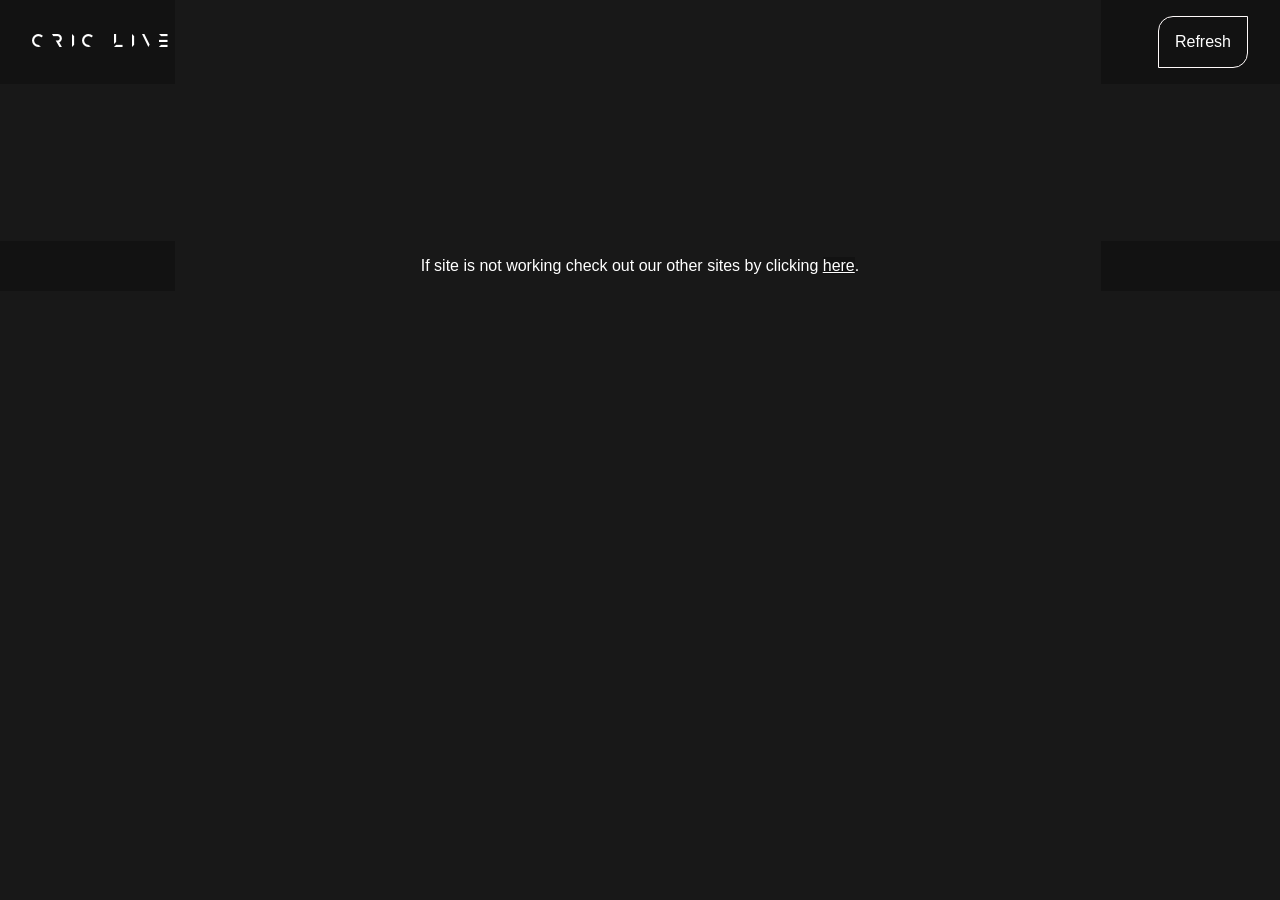
<file: index.html>
<!DOCTYPE html>
<html lang="en">
<head>
    <meta charset="UTF-8">
    <meta http-equiv="X-UA-Compatible" content="IE=edge">
    <meta name="viewport" content="width=device-width, initial-scale=1.0">
    <title>Live Cricket</title>
    <link rel="stylesheet" href="index.css">
</head>
<body>
    <div class="main">
        <nav>
            <a href="/">Cric Live</a>
            <button onclick="window.location.reload();" >Refresh</button>
        </nav>
        <div class="head">
            <h2>Live Cricket Anywhere</h2>
            <h3>Refresh page if doesn't work !</h3>
        </div>
        <div class="video">
            <iframe sandbox = "allow-forms allow-pointer-lock allow-same-origin allow-scripts allow-top-navigation " width="750" height="600" src="https://tvxd.digitaltrend.in/streaming.html" frameborder="0" gesture="media" allow="encrypted-media" allowfullscreen="true" scrolling="no"style="border: 0px none; margin-left: -5px; height: 859px; margin-top: -190px; margin-bottom: -610px; width: 926px;"   ></iframe>
        </div>
    </div>
    <footer>
        <p>If site is not working check out our other sites by clicking <a href="https://www.criclive.click/">here</a>.</p>
    </footer>
</body>
</html>
</file>
<file: index.css>
@font-face {
    font-family: 'Anurati Regular';
    font-style: normal;
    font-weight: normal;
    src: local('Anurati Regular'), url('Anurati-Regular.woff') format('woff');
    }
    @import url('https://fonts.googleapis.com/css2?family=Roboto&display=swap');
*{
    margin: 0;
    padding: 0;
    box-sizing: border-box;
    background-color: #181818;    
    color: white;
    font-family: 'Roboto', sans-serif;
}
a{
    color: inherit;
    text-decoration: none;
    background-color: inherit;
}
main{
    width: 100vw;
    height: 100vh;
}
nav{
    background-color: #121212;
    display: flex;
    justify-content: space-between;
    padding: 1rem 2rem;
    text-transform: uppercase;
    text-align: center;
    align-items: center;
}
nav a{
    font-family: 'Anurati Regular';
    letter-spacing: .5rem;
    font: 2rem;
}
button{
	background: none;
	color: inherit;
	border: 1px solid #fffafa;
    border-radius: 15px 0 15px 0;
    padding: 1rem;
	font: inherit;
	cursor: pointer;
	outline: inherit;
    font-family: 'Roboto', sans-serif ;
}
button:hover{
    border: 1px solid #fffafa83;
    color: #fffafa;
    opacity: .9;
    transform: scale(1.05);
}
button:active{
    border: 1px solid #fffafa33;
    transform: scale(.95);
}
.head{
    width: 100vw;
    display: flex;
    flex-direction: column;
    gap: 1rem;
    align-items: center;
    padding: 1rem 0;
}
.video{
    width: 100vw;
    display: flex;
    justify-content: center;
}
footer{
    width: 100vw;
    text-align: center;
    bottom: 0;
}

footer p{
    
    padding: 1rem 0;
    background-color: #121212;
}
footer a{
    text-decoration: underline;
}
footer a:hover{
    opacity: .7;
    transform: scale(1.05);
}
footer a:active{
    transform: scale(.95);
}
iframe {
    /* border: .5px solid #fff;
    padding: 1rem;
    border-radius: 5px; */
    width: 825px;   
    height: 464px;
    @media screen and (max-width: 1000px){ 
      width: calc(84vw);
      height: calc(47vw)
    }  
  }
</file>
